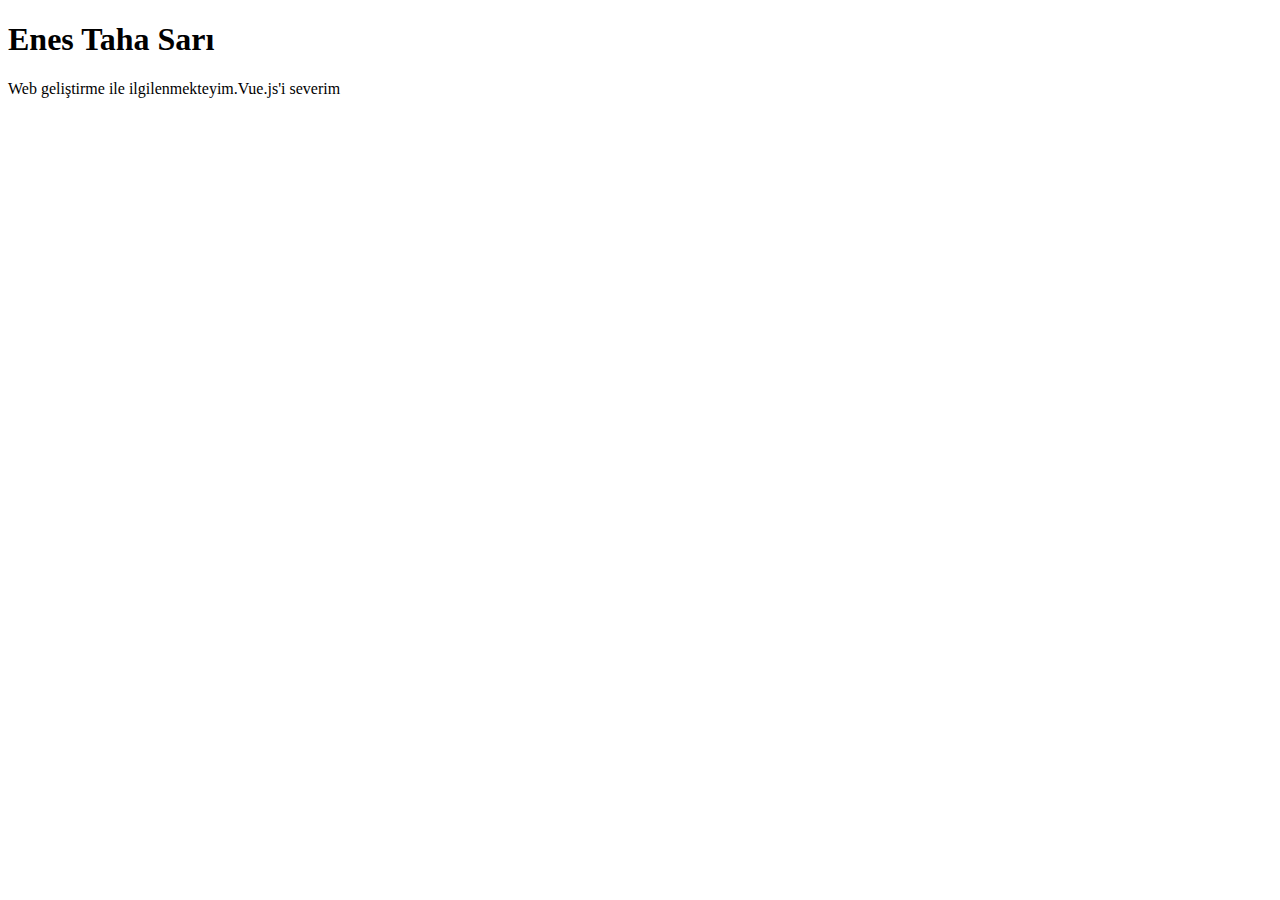
<file: index.html>
<!DOCTYPE html>
<html lang="en">
  <head>
    <meta charset="UTF-8" />
    <meta http-equiv="X-UA-Compatible" content="IE=edge" />
    <meta name="viewport" content="width=device-width, initial-scale=1.0" />
    <title>Document</title>
  </head>
  <body>
    <h1>Enes Taha Sarı</h1>
    <!-- biraz uzun oldu :P -->
    <p>Web geliştirme ile ilgilenmekteyim.Vue.js'i severim</p>

  </body>
</html>
</file>
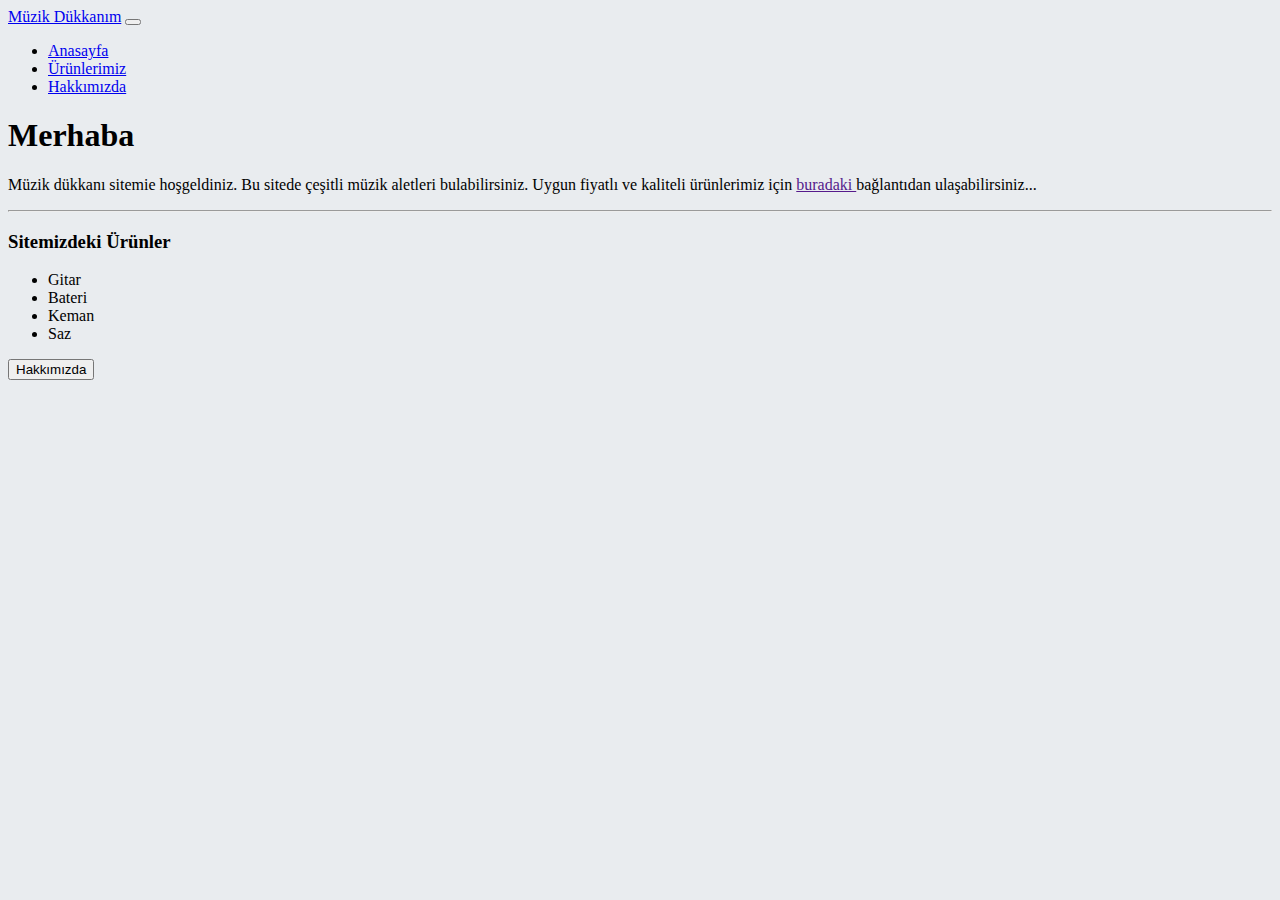
<file: bootstrap/index.html>
<!DOCTYPE html>
<html lang="tr">
  <head>
    <!-- Required meta tags -->
    <meta charset="utf-8" />
    <meta name="viewport" content="width=device-width, initial-scale=1" />

    <!-- Bootstrap CSS -->
    <link
      href="https://cdn.jsdelivr.net/npm/bootstrap@5.0.2/dist/css/bootstrap.min.css"
      rel="stylesheet"
      integrity="sha384-EVSTQN3/azprG1Anm3QDgpJLIm9Nao0Yz1ztcQTwFspd3yD65VohhpuuCOmLASjC"
      crossorigin="anonymous"
    />
    <link rel="stylesheet" href="style.css" />
    <title>Hello, world!</title>
  </head>
  <body>
    <header>
      <nav class="navbar navbar-expand-lg navbar-dark bg-dark">
        <div class="container-fluid">
          <a class="navbar-brand text-danger fw-light" href="index.html"
            >Müzik Dükkanım</a
          >
          <button
            class="navbar-toggler"
            type="button"
            data-bs-toggle="collapse"
            data-bs-target="#navbarNav"
            aria-controls="navbarNav"
            aria-expanded="false"
            aria-label="Toggle navigation"
          >
            <span class="navbar-toggler-icon"></span>
          </button>
          <div class="collapse navbar-collapse" id="navbarNav">
            <ul class="navbar-nav">
              <li class="nav-item">
                <a class="nav-link active" aria-current="page" href="index.html"
                  >Anasayfa</a
                >
              </li>
              <li class="nav-item">
                <a class="nav-link" href="products.html">Ürünlerimiz</a>
              </li>
              <li class="nav-item">
                <a class="nav-link" href="about-us.html">Hakkımızda</a>
              </li>
            </ul>
          </div>
        </div>
      </nav>
    </header>
    <div class="container fluid">
      <main class="row">
        <div class="text-center mt-3">
          <h1 class="text-danger">Merhaba</h1>
          <div class="col-6 offset-3">
            <p>
              Müzik dükkanı sitemie hoşgeldiniz. Bu sitede çeşitli müzik
              aletleri bulabilirsiniz. Uygun fiyatlı ve kaliteli ürünlerimiz
              için
              <span
                ><a href="">buradaki </a> bağlantıdan ulaşabilirsiniz...
              </span>
            </p>
          </div>
        </div>
      </main>
      <hr />
      <div class="row">
        <div class="col-4 offset-4">
          <div class="text-center mt-3">
            <h3 class="text-warning">Sitemizdeki Ürünler</h3>
            <ul>
              <li>Gitar</li>
              <li>Bateri</li>
              <li>Keman</li>
              <li>Saz</li>
            </ul>
          </div>
        </div>
      </div>
      <div class="row">
        <div class="col-2 offset-5">
          <button type="button" class="btn btn-primary w-75">Hakkımızda</button>
        </div>
      </div>
    </div>

    <!-- Optional JavaScript; choose one of the two! -->

    <!-- Option 1: Bootstrap Bundle with Popper -->
    <script
      src="https://cdn.jsdelivr.net/npm/bootstrap@5.0.2/dist/js/bootstrap.bundle.min.js"
      integrity="sha384-MrcW6ZMFYlzcLA8Nl+NtUVF0sA7MsXsP1UyJoMp4YLEuNSfAP+JcXn/tWtIaxVXM"
      crossorigin="anonymous"
    ></script>

    <!-- Option 2: Separate Popper and Bootstrap JS -->
    <!--
    <script src="https://cdn.jsdelivr.net/npm/@popperjs/core@2.9.2/dist/umd/popper.min.js" integrity="sha384-IQsoLXl5PILFhosVNubq5LC7Qb9DXgDA9i+tQ8Zj3iwWAwPtgFTxbJ8NT4GN1R8p" crossorigin="anonymous"></script>
    <script src="https://cdn.jsdelivr.net/npm/bootstrap@5.0.2/dist/js/bootstrap.min.js" integrity="sha384-cVKIPhGWiC2Al4u+LWgxfKTRIcfu0JTxR+EQDz/bgldoEyl4H0zUF0QKbrJ0EcQF" crossorigin="anonymous"></script>
    -->
  </body>
</html>
</file>
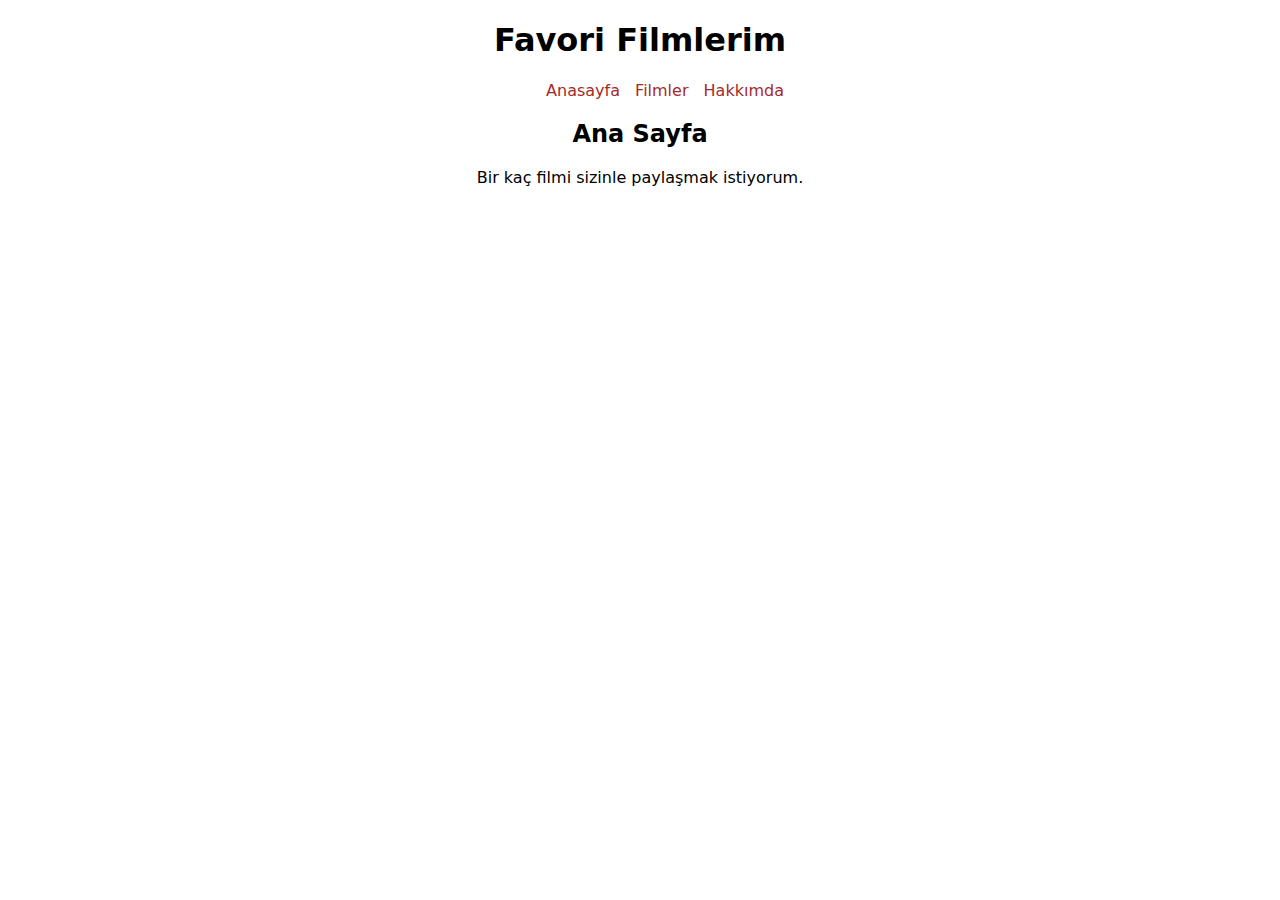
<file: CSS/index.html>
<!DOCTYPE html>
<html lang="tr">
  <head>
    <meta charset="UTF-8" />
    <meta http-equiv="X-UA-Compatible" content="IE=edge" />
    <meta name="viewport" content="width=device-width, initial-scale=1.0" />
    <title>Favori Filmlerim</title>
    <link rel="stylesheet" href="style.css" />
  </head>
  <body>
    <header>
      <h1>Favori Filmlerim</h1>
      <nav>
        <ul>
          <li class="list-item"><a href="index.html">Anasayfa</a></li>
          <li class="list-item"><a href="films.html">Filmler</a></li>
          <li class="list-item"><a href="about-us.html">Hakkımda</a></li>
        </ul>
      </nav>
    </header>
    <article id="mainArticle">
      <h2>Ana Sayfa</h2>
      <p>Bir kaç filmi sizinle paylaşmak istiyorum.</p>
    </article>
  </body>
</html>
</file>
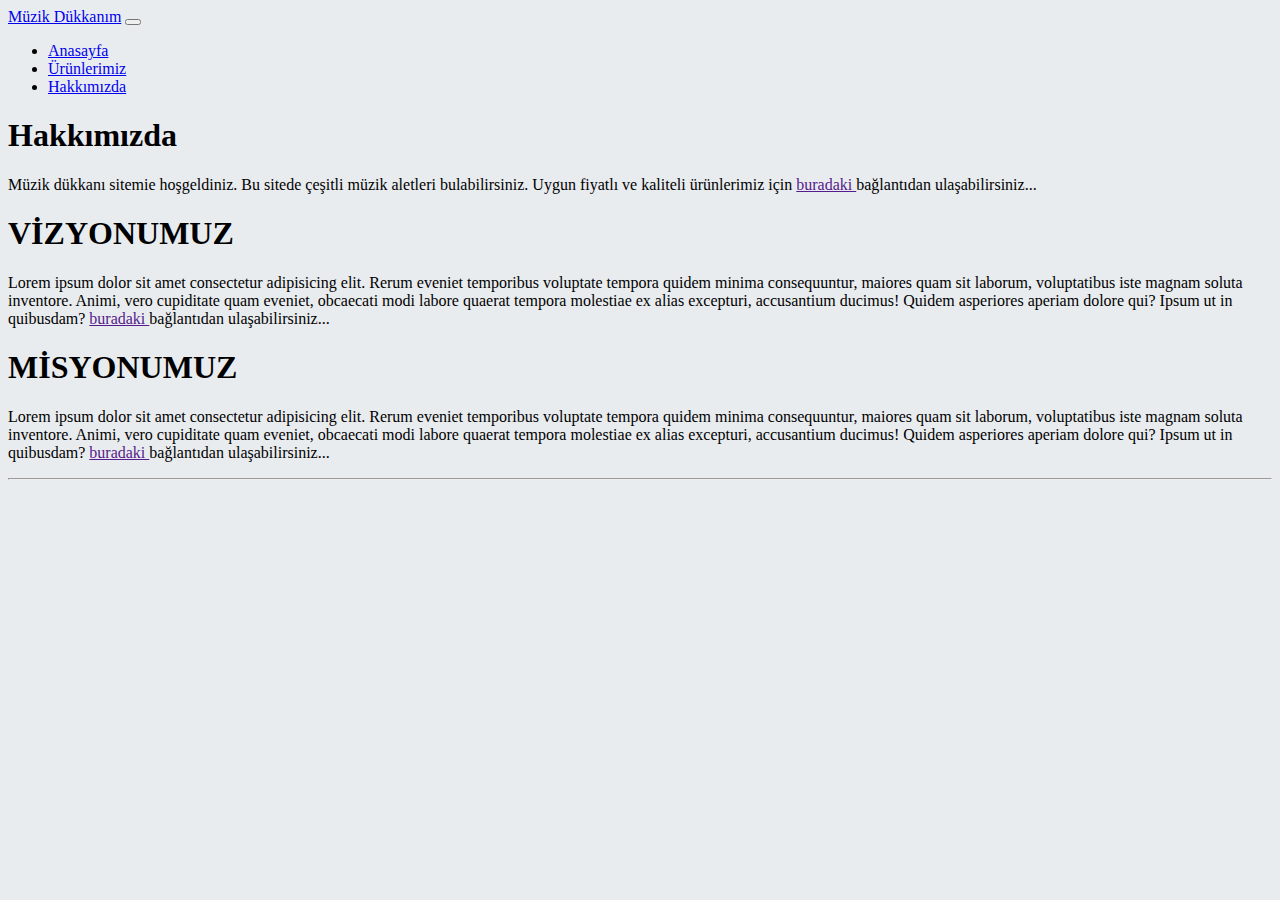
<file: bootstrap/about-us.html>
<!DOCTYPE html>
<html lang="tr">
  <head>
    <!-- Required meta tags -->
    <meta charset="utf-8" />
    <meta name="viewport" content="width=device-width, initial-scale=1" />

    <!-- Bootstrap CSS -->
    <link
      href="https://cdn.jsdelivr.net/npm/bootstrap@5.0.2/dist/css/bootstrap.min.css"
      rel="stylesheet"
      integrity="sha384-EVSTQN3/azprG1Anm3QDgpJLIm9Nao0Yz1ztcQTwFspd3yD65VohhpuuCOmLASjC"
      crossorigin="anonymous"
    />
    <link rel="stylesheet" href="style.css" />
    <title>Hello, world!</title>
  </head>
  <body>
    <header>
      <nav class="navbar navbar-expand-lg navbar-dark bg-dark">
        <div class="container-fluid">
          <a class="navbar-brand text-danger" href="index.html"
            >Müzik Dükkanım</a
          >
          <button
            class="navbar-toggler"
            type="button"
            data-bs-toggle="collapse"
            data-bs-target="#navbarNav"
            aria-controls="navbarNav"
            aria-expanded="false"
            aria-label="Toggle navigation"
          >
            <span class="navbar-toggler-icon"></span>
          </button>
          <div class="collapse navbar-collapse" id="navbarNav">
            <ul class="navbar-nav">
              <li class="nav-item">
                <a class="nav-link active" aria-current="page" href="index.html"
                  >Anasayfa</a
                >
              </li>
              <li class="nav-item">
                <a class="nav-link" href="products.html">Ürünlerimiz</a>
              </li>
              <li class="nav-item">
                <a class="nav-link" href="about-us.html">Hakkımızda</a>
              </li>
            </ul>
          </div>
        </div>
      </nav>
    </header>
    <div class="container fluid">
      <main class="row">
        <div class="text-center mt-3">
          <h1 class="text-danger">Hakkımızda</h1>
          <div class="col-6 offset-3">
            <p>
              Müzik dükkanı sitemie hoşgeldiniz. Bu sitede çeşitli müzik
              aletleri bulabilirsiniz. Uygun fiyatlı ve kaliteli ürünlerimiz
              için
              <span
                ><a href="">buradaki </a> bağlantıdan ulaşabilirsiniz...
              </span>
            </p>
          </div>
        </div>
      </main>

      <main class="row">
        <div class="mt-3">
          <h1 class="text-warning">VİZYONUMUZ</h1>
          <div>
            <p>
              Lorem ipsum dolor sit amet consectetur adipisicing elit. Rerum
              eveniet temporibus voluptate tempora quidem minima consequuntur,
              maiores quam sit laborum, voluptatibus iste magnam soluta
              inventore. Animi, vero cupiditate quam eveniet, obcaecati modi
              labore quaerat tempora molestiae ex alias excepturi, accusantium
              ducimus! Quidem asperiores aperiam dolore qui? Ipsum ut in
              quibusdam?
              <span
                ><a href="">buradaki </a> bağlantıdan ulaşabilirsiniz...
              </span>
            </p>
          </div>
        </div>
      </main>
      <main class="row">
        <div class="mt-3">
          <h1 class="text-warning">MİSYONUMUZ</h1>
          <div>
            <p>
              Lorem ipsum dolor sit amet consectetur adipisicing elit. Rerum
              eveniet temporibus voluptate tempora quidem minima consequuntur,
              maiores quam sit laborum, voluptatibus iste magnam soluta
              inventore. Animi, vero cupiditate quam eveniet, obcaecati modi
              labore quaerat tempora molestiae ex alias excepturi, accusantium
              ducimus! Quidem asperiores aperiam dolore qui? Ipsum ut in
              quibusdam?
              <span
                ><a href="">buradaki </a> bağlantıdan ulaşabilirsiniz...
              </span>
            </p>
          </div>
        </div>
      </main>
      <hr />
    </div>

    <!-- Optional JavaScript; choose one of the two! -->

    <!-- Option 1: Bootstrap Bundle with Popper -->
    <script
      src="https://cdn.jsdelivr.net/npm/bootstrap@5.0.2/dist/js/bootstrap.bundle.min.js"
      integrity="sha384-MrcW6ZMFYlzcLA8Nl+NtUVF0sA7MsXsP1UyJoMp4YLEuNSfAP+JcXn/tWtIaxVXM"
      crossorigin="anonymous"
    ></script>

    <!-- Option 2: Separate Popper and Bootstrap JS -->
    <!--
    <script src="https://cdn.jsdelivr.net/npm/@popperjs/core@2.9.2/dist/umd/popper.min.js" integrity="sha384-IQsoLXl5PILFhosVNubq5LC7Qb9DXgDA9i+tQ8Zj3iwWAwPtgFTxbJ8NT4GN1R8p" crossorigin="anonymous"></script>
    <script src="https://cdn.jsdelivr.net/npm/bootstrap@5.0.2/dist/js/bootstrap.min.js" integrity="sha384-cVKIPhGWiC2Al4u+LWgxfKTRIcfu0JTxR+EQDz/bgldoEyl4H0zUF0QKbrJ0EcQF" crossorigin="anonymous"></script>
    -->
  </body>
</html>
</file>
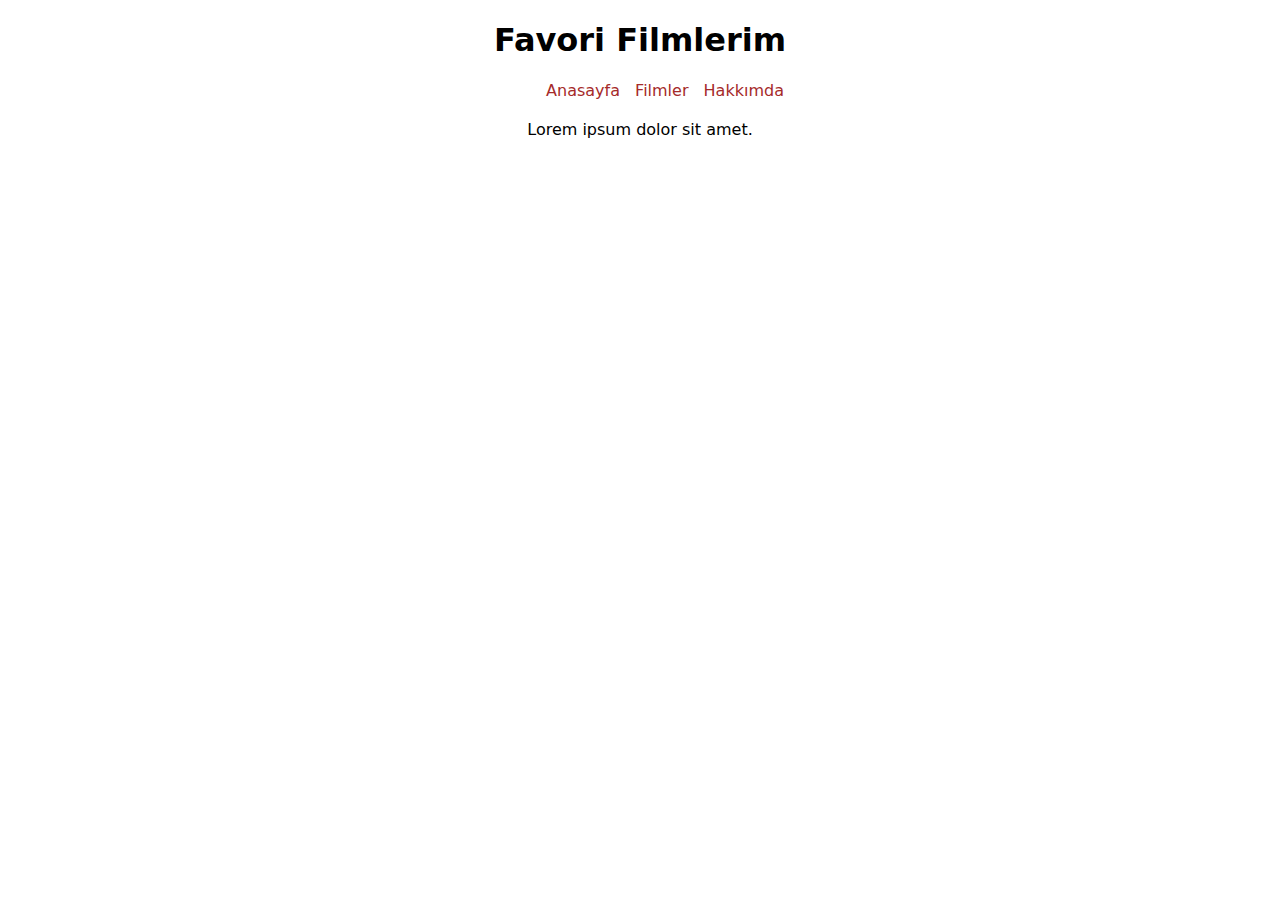
<file: CSS/about-us.html>
<!DOCTYPE html>
<html lang="en">
  <head>
    <meta charset="UTF-8" />
    <meta http-equiv="X-UA-Compatible" content="IE=edge" />
    <meta name="viewport" content="width=device-width, initial-scale=1.0" />
    <title>Hakkımda</title>
    <link rel="stylesheet" href="style.css" />
  </head>
  <body>
    <header>
      <h1>Favori Filmlerim</h1>
      <nav>
        <ul>
          <li class="list-item"><a href="index.html">Anasayfa</a></li>
          <li class="list-item"><a href="films.html">Filmler</a></li>
          <li class="list-item"><a href="about-us.html">Hakkımda</a></li>
        </ul>
      </nav>
    </header>
    <article>
      <p>Lorem ipsum dolor sit amet.</p>
    </article>
  </body>
</html>
</file>
<file: bootstrap/style.css>
body {
  background-color: #e9ecef;
}
.text-purple {
  color: darkorchid;
}
</file>
<file: CSS/style.css>
body {
  font-family: system-ui;
}
a {
  text-decoration-line: none;
  color: brown;
}
header,
article,
h1,
h2 {
  text-align: center;
}
li {

  display: inline;
}
.list-item {
  margin-left: 10px;
}
#mainArticle,
article {
  margin-top: 20px;
}
img.thumbnail {
  height: 200px;
  width: 250px;
  margin-top: 30px;
  margin-bottom: 10px;
}
p.filmTitle {
  color: cornflowerblue;
  font-size: 30px;
}
</file>
